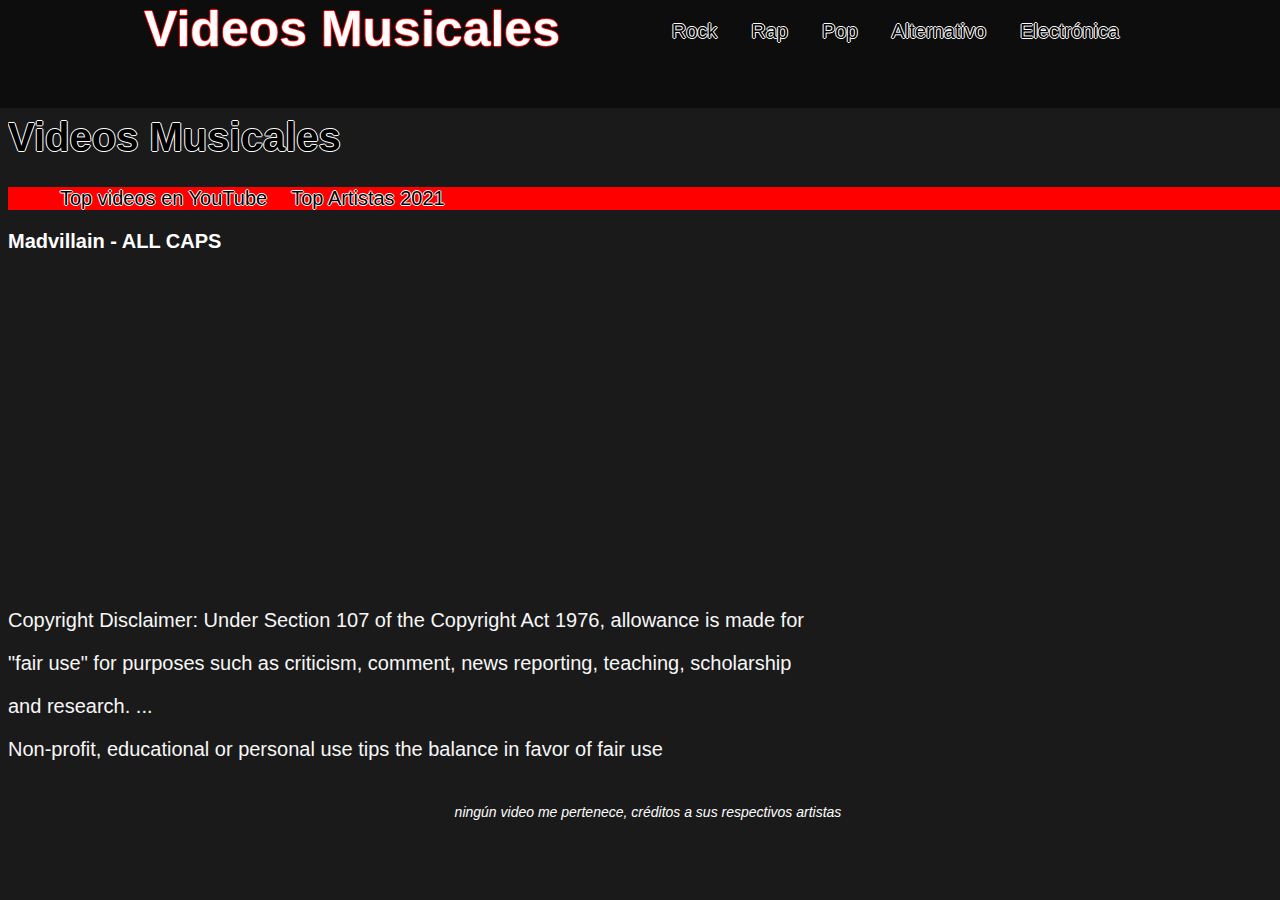
<file: src/main/resources/static/index.html>
<!DOCTYPE html>
<html>

    <head>

        <link href="css/estilo.css" rel="stylesheet" type="text/css"/>
        <title>Entregable 2 </title>
        <meta charset="UTF-8">
        <meta name="viewpoint" content="width=device-width, initial-scale=1.0">

    </head>




    <body>
        <header class="header">
            <nav class="nav">
                <a href="index.html" id="logo"> Videos Musicales </a>
                <ul class="nav-menu">
                    <li class="nav-menu-item"><a class="nav-menu-link nav-link" href="Rock.html">Rock</a></li>
                    <li class="nav-menu-item"><a class="nav-menu-link nav-link" href="Rap.html">Rap</a></li>
                    <li class="nav-menu-item"><a class="nav-menu-link nav-link" href="Pop.html">Pop</a></li>
                    <li class="nav-menu-item"><a class="nav-menu-link nav-link" href="Alt.html">Alternativo</a></li>
                    <li class="nav-menu-item"><a class="nav-menu-link nav-link" href="Electro.html">Electrónica</a></li>
                </ul>
            </nav>
        </header>


        <section id="Contenido">
            <h1 class="titulolopag">Videos Musicales </h1>

            <div class="stexto">
                <ul class="smallmenu">
                    <li ><a class="nav-menu-link nav-link" href="top.html">Top videos en YouTube</a></li>
                    <li ><a class="nav-menu-link nav-link" href="art.html">Top Artistas 2021</a></li>
                </ul>
                <article>  
                    <h2 class="titulos">Madvillain - ALL CAPS</h2>
                    <iframe width="560" height="315" src="https://www.youtube.com/embed/gSJeHDlhYls" title="YouTube video player" frameborder="0" allow="accelerometer; autoplay; clipboard-write; encrypted-media; gyroscope; picture-in-picture" allowfullscreen></iframe>                    <br>
                </article>
                <p>Copyright Disclaimer: Under Section 107 of the Copyright Act 1976, allowance is made for</p>
                <p>"fair use" for purposes such as criticism, comment, news reporting, teaching, scholarship</p> 
                <p>and research. ... </p>
                <p>Non-profit, educational or personal use tips the balance in favor of fair use</p>
                <br>
                
            </div>
        </section>
    </body>
    <footer><i>ningún video me pertenece, créditos a sus respectivos artistas</i></footer>


</html>
</file>
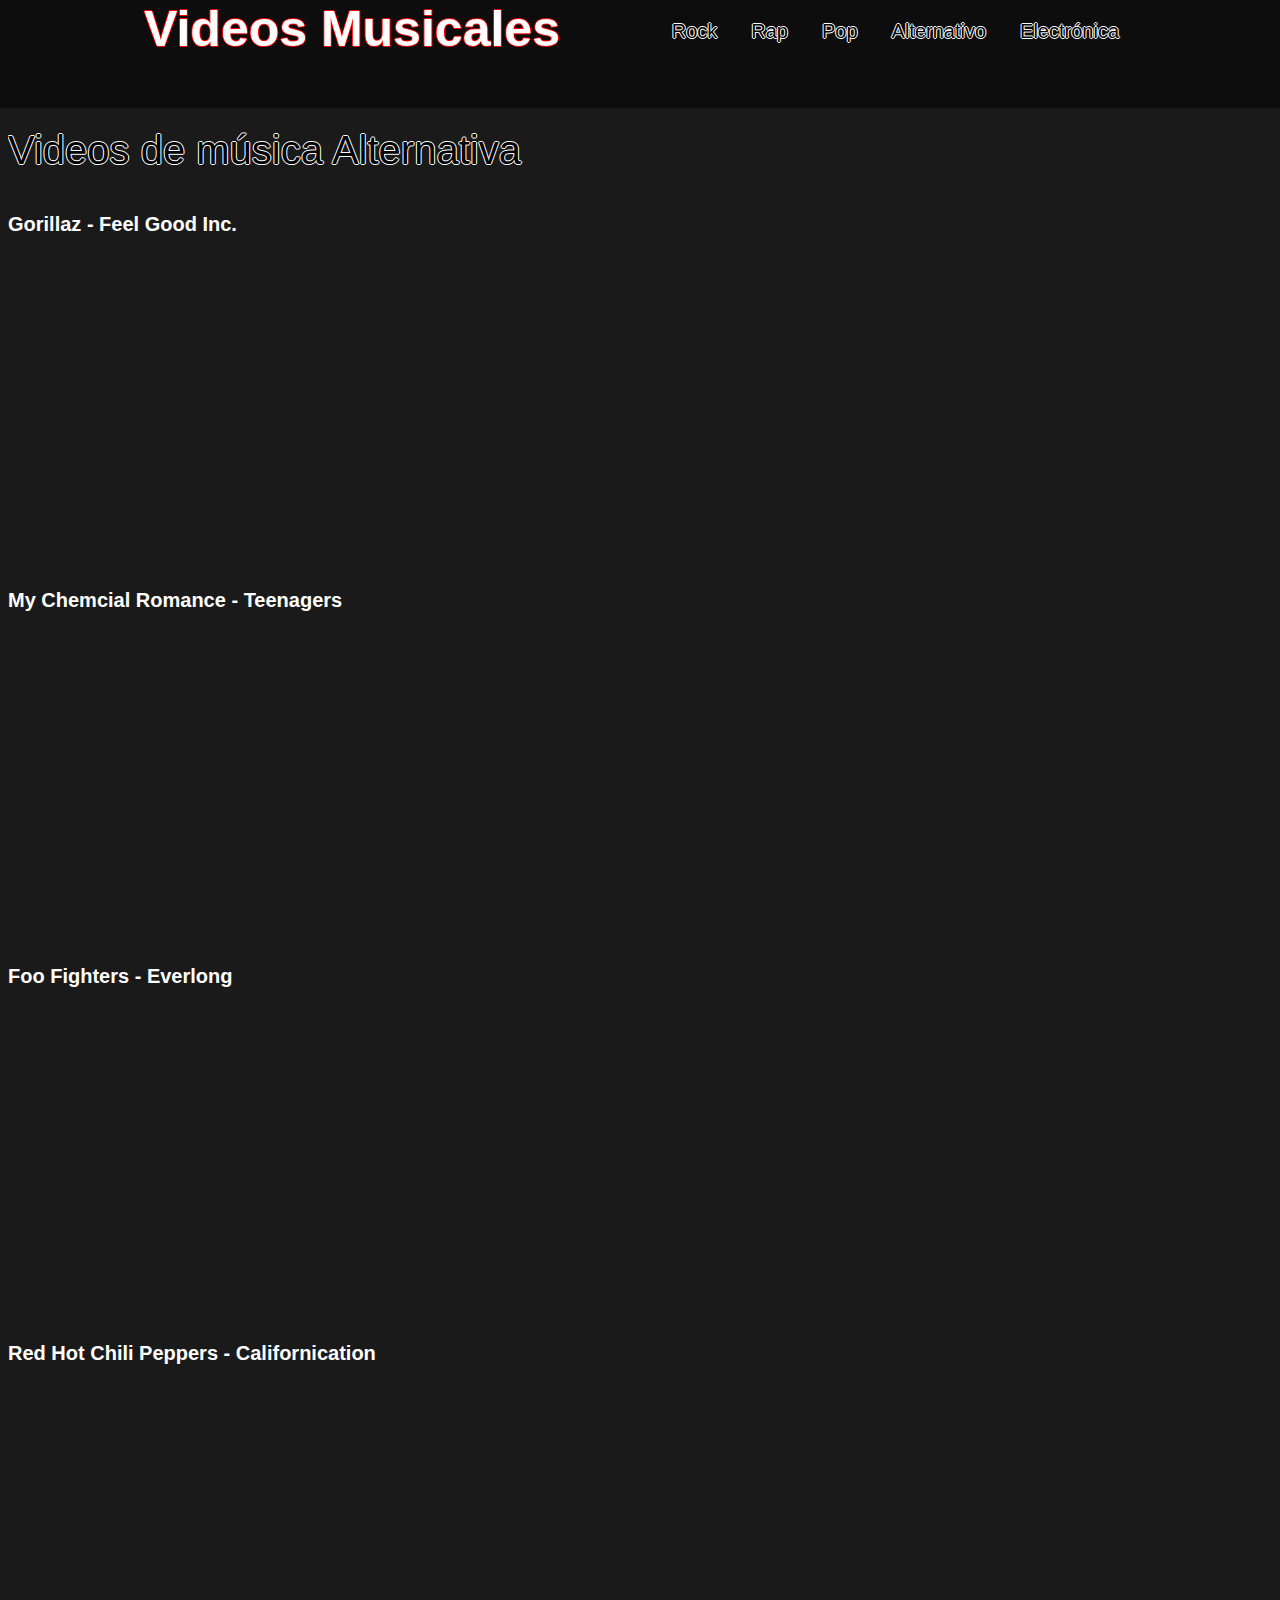
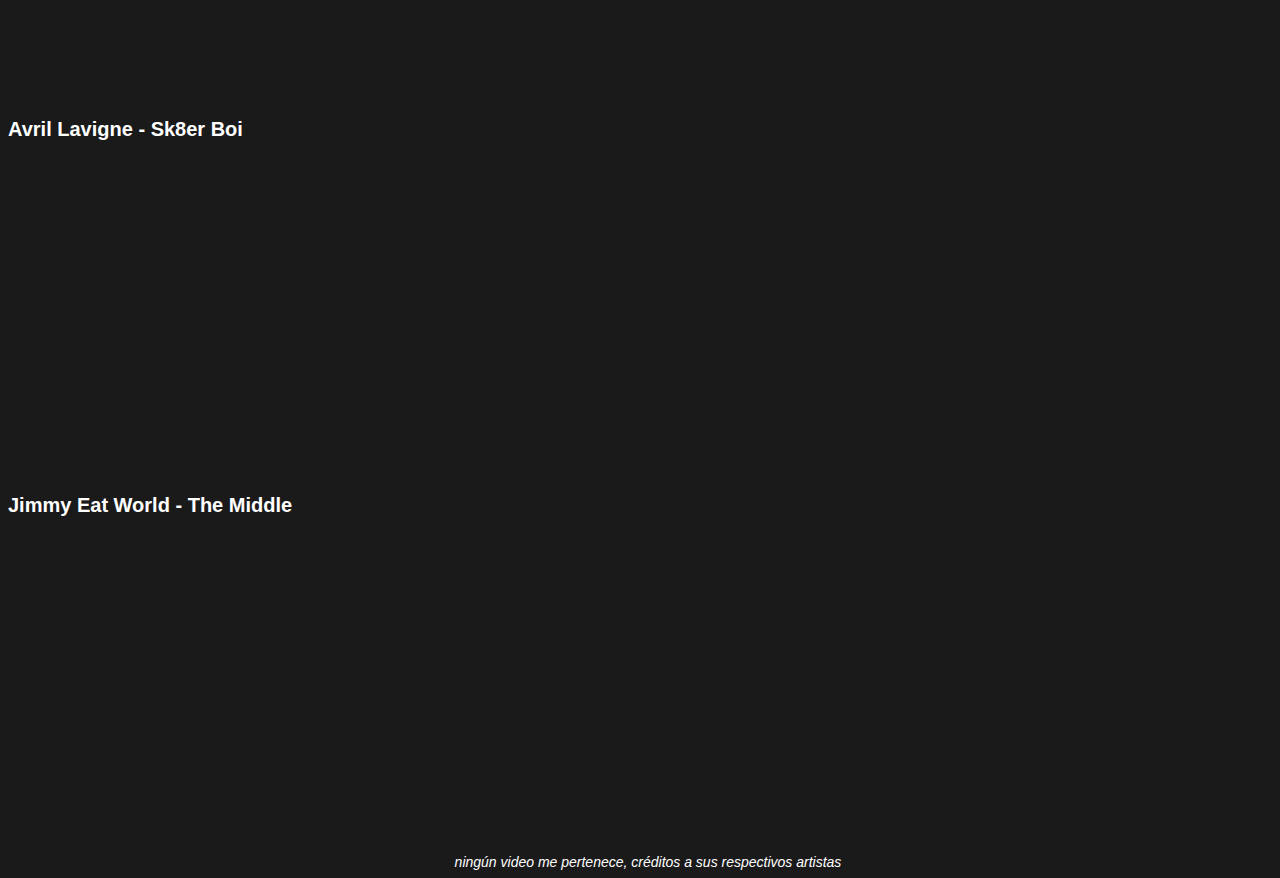
<file: src/main/resources/static/Alt.html>
<!DOCTYPE html>
<html>
    <head>
        <title>Videos de Alt</title>
        <link href="css/estilo.css" rel="stylesheet" type="text/css"/>
        <meta charset="UTF-8">
        <meta name="viewport" content="width=device-width, initial-scale=1.0">
    </head>
    
    <body>
        <header class="header">
            <nav class="nav">
                <a href="index.html" id="logo"> Videos Musicales </a>
                <ul class="nav-menu">
                    <li class="nav-menu-item"><a class="nav-menu-link nav-link" href="Rock.html">Rock</a></li>
                    <li class="nav-menu-item"><a class="nav-menu-link nav-link" href="Rap.html">Rap</a></li>
                    <li class="nav-menu-item"><a class="nav-menu-link nav-link" href="Pop.html">Pop</a></li>
                    <li class="nav-menu-item"><a class="nav-menu-link nav-link" href="Alt.html">Alternativo</a></li>
                    <li class="nav-menu-item"><a class="nav-menu-link nav-link" href="Electro.html">Electrónica</a></li>
                </ul>
            </nav>
        </header>

        <main id="Contenido">

            <div>
                <p class="titulolopag">Videos de música Alternativa</p>
                <article>
                    <h2 class="titulos">Gorillaz - Feel Good Inc.</h2>
                    <iframe width="560" height="315" src="https://www.youtube.com/embed/HyHNuVaZJ-k" title="YouTube video player" frameborder="0" allow="accelerometer; autoplay; clipboard-write; encrypted-media; gyroscope; picture-in-picture" allowfullscreen></iframe>
                    <br>
                </article>
                <article>  
                    <h2 class="titulos">My Chemcial Romance - Teenagers</h2>
                    <iframe width="560" height="315" src="https://www.youtube.com/embed/k6EQAOmJrbw" title="YouTube video player" frameborder="0" allow="accelerometer; autoplay; clipboard-write; encrypted-media; gyroscope; picture-in-picture" allowfullscreen></iframe>
                    <br>
                </article>
                <article>  
                    <h2 class="titulos">Foo Fighters - Everlong</h2>
                    <iframe width="560" height="315" src="https://www.youtube.com/embed/eBG7P-K-r1Y" title="YouTube video player" frameborder="0" allow="accelerometer; autoplay; clipboard-write; encrypted-media; gyroscope; picture-in-picture" allowfullscreen></iframe>
                    <br>
                </article>
                <article>  
                    <h2 class="titulos">Red Hot Chili Peppers - Californication</h2>
                    <iframe width="560" height="315" src="https://www.youtube.com/embed/YlUKcNNmywk" title="YouTube video player" frameborder="0" allow="accelerometer; autoplay; clipboard-write; encrypted-media; gyroscope; picture-in-picture" allowfullscreen></iframe>
                    <br>
                </article>
                <article>  
                    <h2 class="titulos">Avril Lavigne - Sk8er Boi</h2>
                    <iframe width="560" height="315" src="https://www.youtube.com/embed/TIy3n2b7V9k" title="YouTube video player" frameborder="0" allow="accelerometer; autoplay; clipboard-write; encrypted-media; gyroscope; picture-in-picture" allowfullscreen></iframe>
                    <br>
                </article>
                <article>  
                    <h2 class="titulos">Jimmy Eat World - The Middle</h2>
                    <iframe width="560" height="315" src="https://www.youtube.com/embed/oKsxPW6i3pM" title="YouTube video player" frameborder="0" allow="accelerometer; autoplay; clipboard-write; encrypted-media; gyroscope; picture-in-picture" allowfullscreen></iframe>  
                    <br>
                </article>
            </div>
        </main>

    </body>
    <footer><i>ningún video me pertenece, créditos a sus respectivos artistas</i></footer> 
</html>
</file>
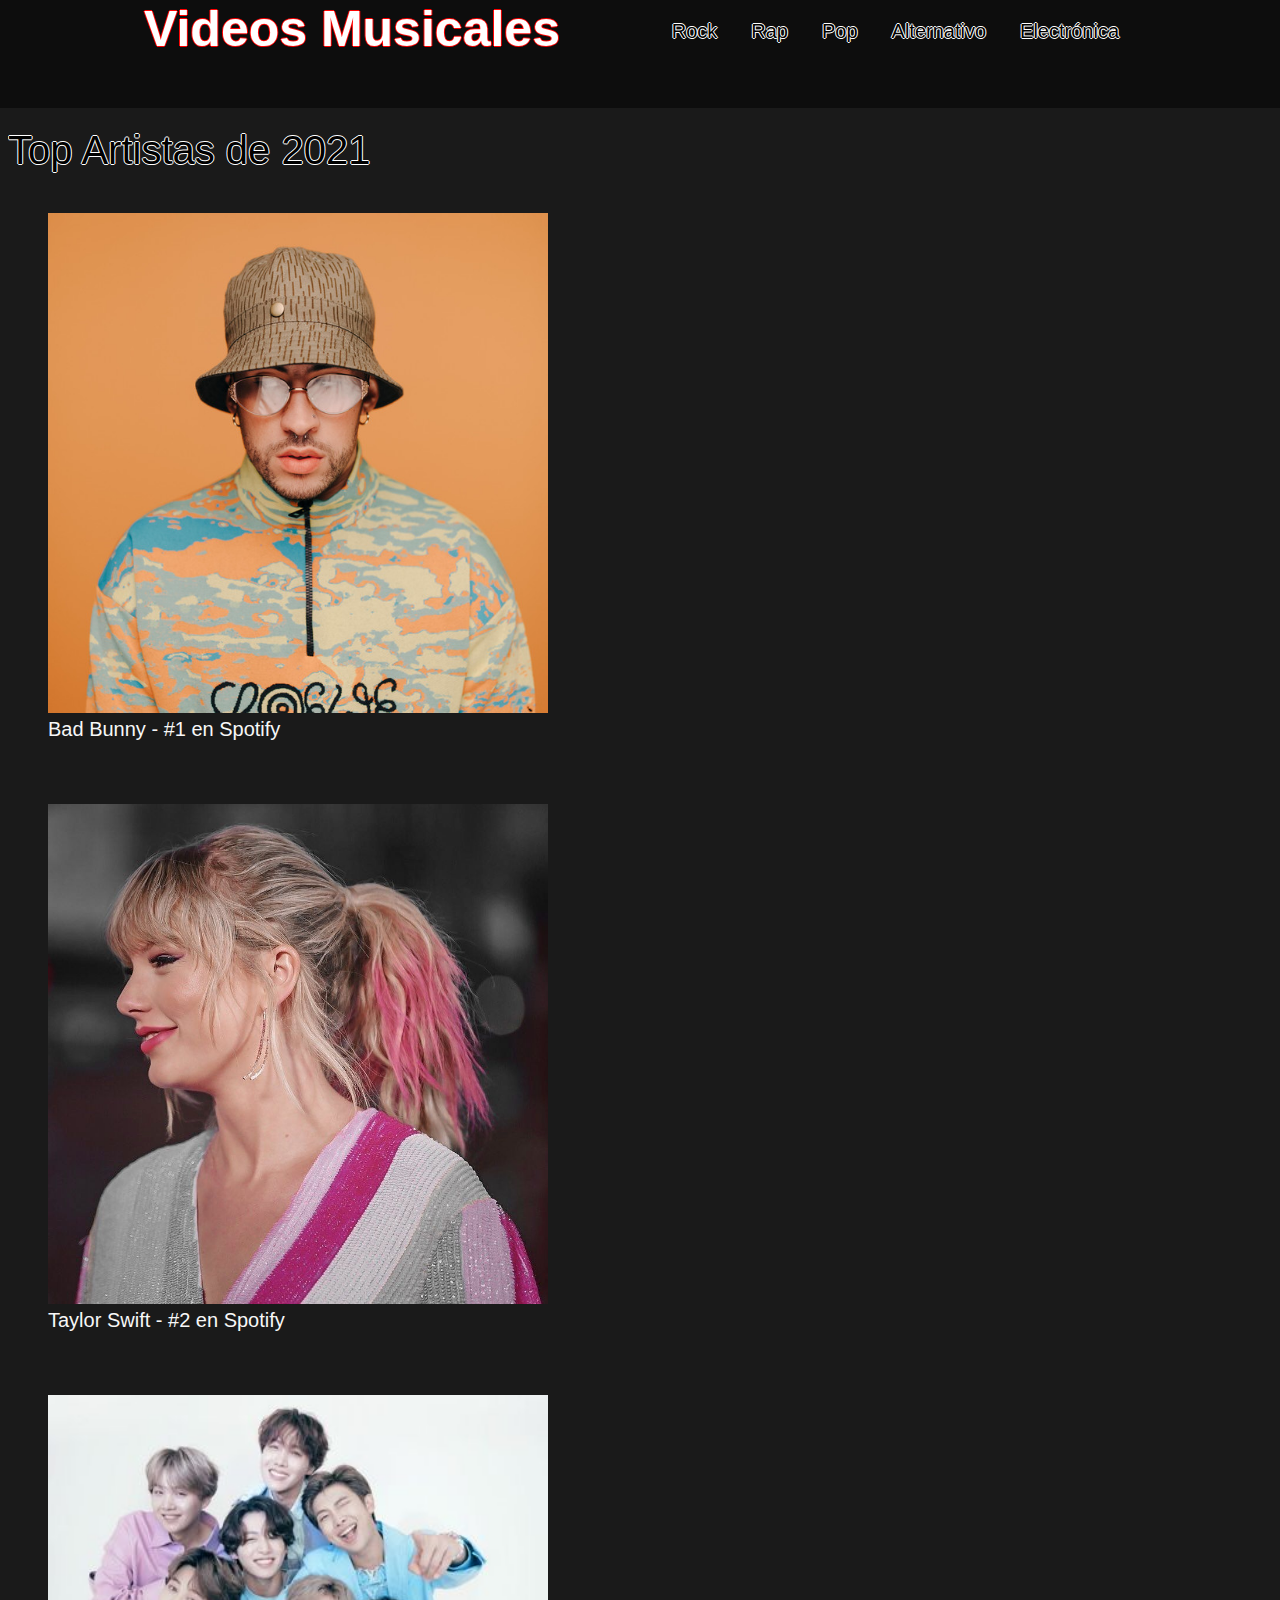
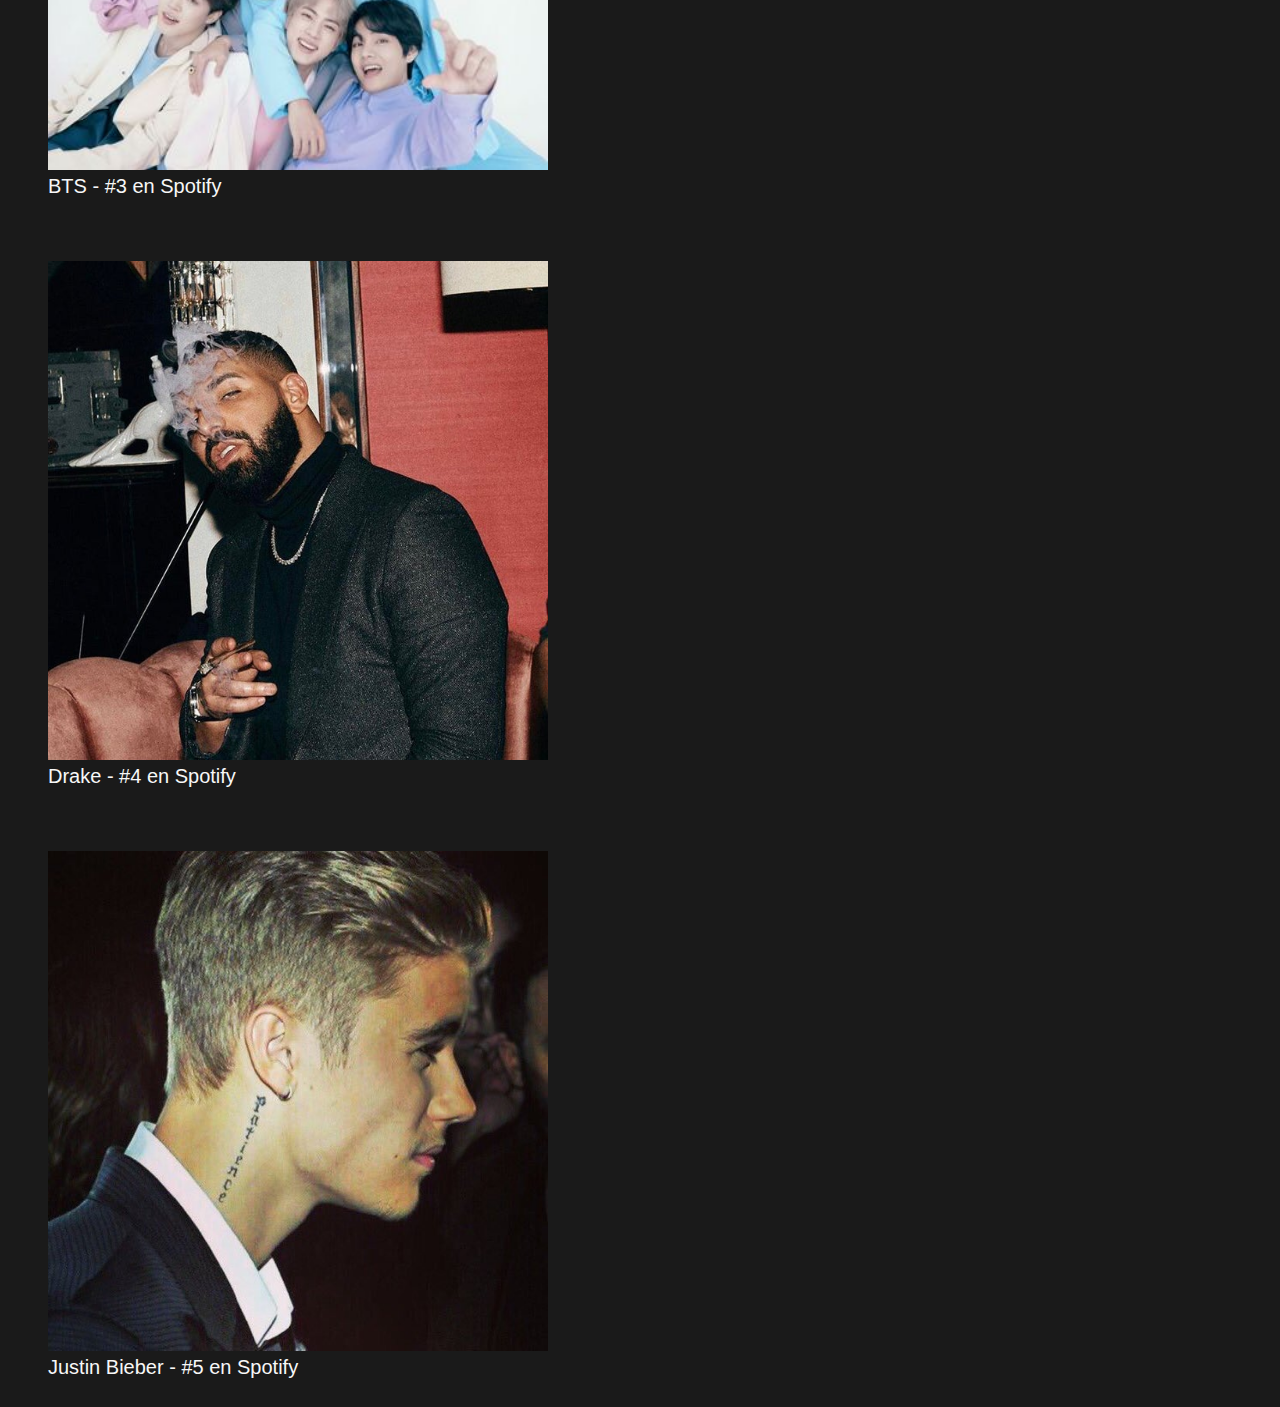
<file: src/main/resources/static/art.html>
<!DOCTYPE html>

<html>
    <head>
        <title>Top Artistas</title>
        <link href="css/estilo.css" rel="stylesheet" type="text/css"/>
        <meta charset="UTF-8">
        <meta name="viewport" content="width=device-width, initial-scale=1.0">
    </head>

    <body>
        <header class="header">
            <nav class="nav">
                <a href="index.html" id="logo"> Videos Musicales </a>
                <ul class="nav-menu">
                    <li class="nav-menu-item"><a class="nav-menu-link nav-link" href="Rock.html">Rock</a></li>
                    <li class="nav-menu-item"><a class="nav-menu-link nav-link" href="Rap.html">Rap</a></li>
                    <li class="nav-menu-item"><a class="nav-menu-link nav-link" href="Pop.html">Pop</a></li>
                    <li class="nav-menu-item"><a class="nav-menu-link nav-link" href="Alt.html">Alternativo</a></li>
                    <li class="nav-menu-item"><a class="nav-menu-link nav-link" href="Electro.html">Electrónica</a></li>
                </ul>
            </nav>
        </header>
        <main id="Contenido">
            <p class="titulolopag">Top Artistas de 2021</p>
            <div>
                <figure>
                    <img class="fotos" src="imagenes/bad-bunny.jpg" alt=""/> 
                    <figcaption class="stexto">Bad Bunny - #1 en Spotify </figcaption>
                </figure>

                <br>
                <figure>
                    <img class="fotos" src="imagenes/taylor-swift.jpg" alt=""/> 
                    <figcaption class="stexto">Taylor Swift - #2 en Spotify </figcaption>
                </figure>

                <br>
                <figure>
                    <img class="fotos" src="imagenes/BTS.jpg" alt=""/> 
                    <figcaption class="stexto">BTS - #3 en Spotify </figcaption>
                </figure>

                <br>
                <figure>
                    <img class="fotos" src="imagenes/Drake.jpg" alt=""/> 
                    <figcaption class="stexto">Drake - #4 en Spotify </figcaption>
                </figure>

                <br>
                <figure>
                    <img class="fotos" src="imagenes/jb.jpg" alt=""/> 
                    <figcaption class="stexto">Justin Bieber - #5 en Spotify </figcaption>
                </figure>
            </div>
        </main>

    </body>
</html>
</file>
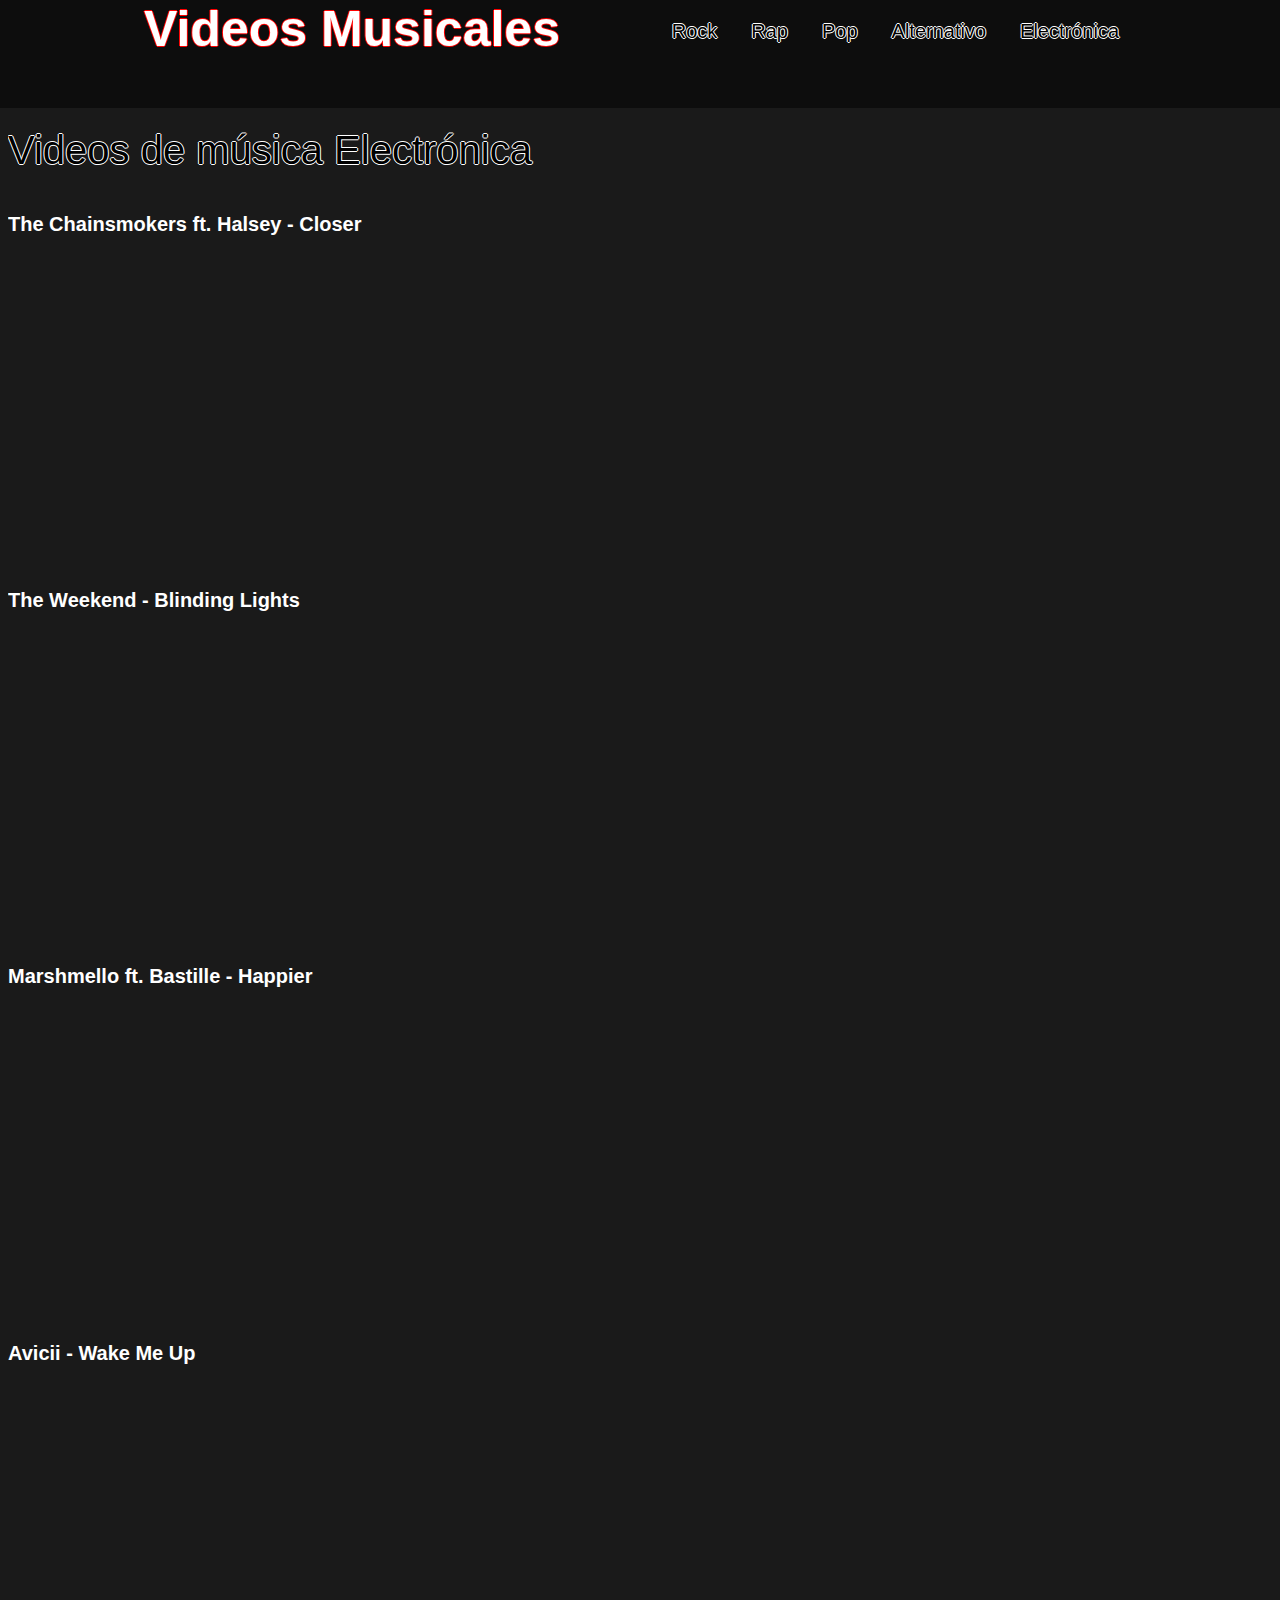
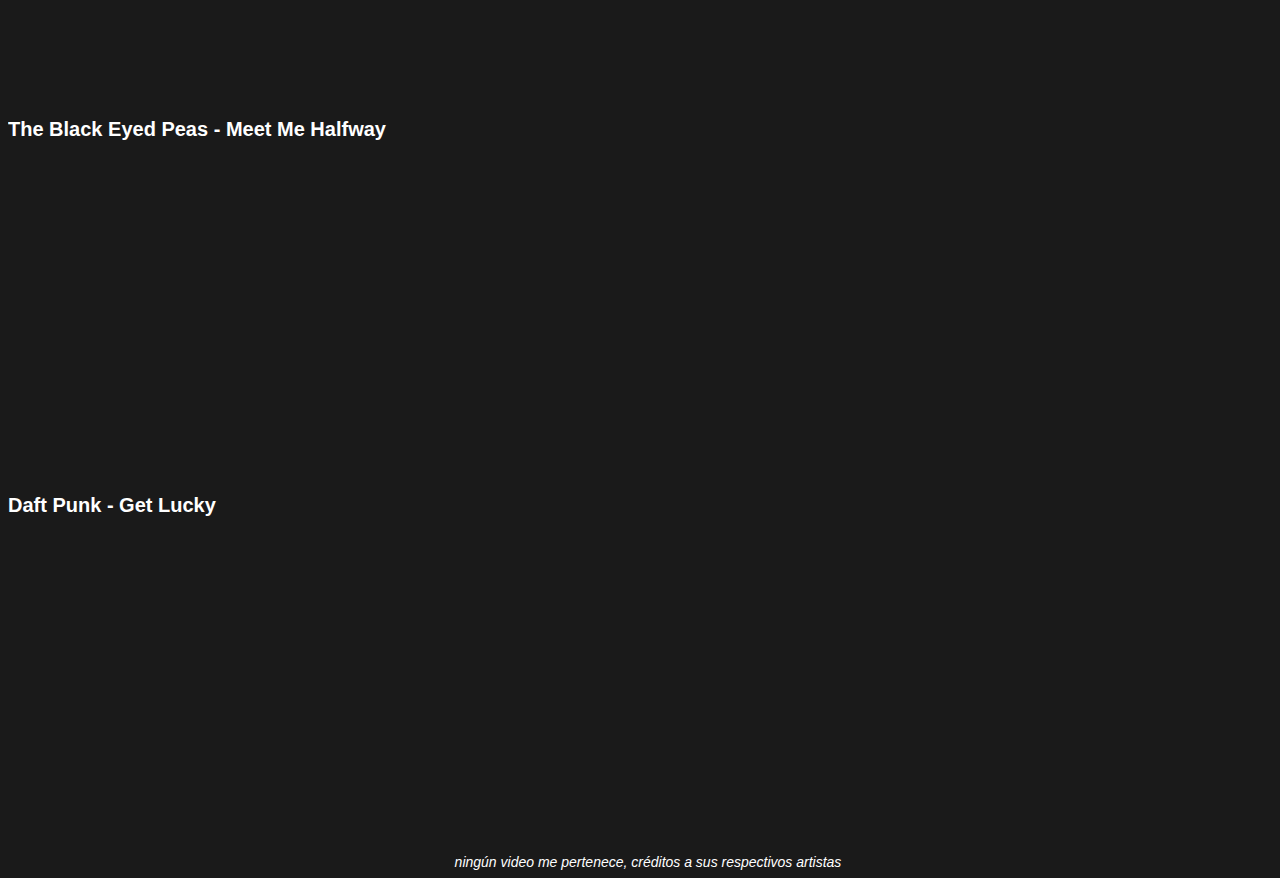
<file: src/main/resources/static/Electro.html>
<!DOCTYPE html>
<!--
Click nbfs://nbhost/SystemFileSystem/Templates/Licenses/license-default.txt to change this license
Click nbfs://nbhost/SystemFileSystem/Templates/Other/html.html to edit this template
-->
<html>
    <head>
        <title>Videos de Electro</title>
        <link href="css/estilo.css" rel="stylesheet" type="text/css"/>
        <meta charset="UTF-8">
        <meta name="viewport" content="width=device-width, initial-scale=1.0">
    </head>
    <body>
        <header class="header">
            <nav class="nav">
                <a href="index.html" id="logo"> Videos Musicales </a>
                <ul class="nav-menu">
                    <li class="nav-menu-item"><a class="nav-menu-link nav-link" href="Rock.html">Rock</a></li>
                    <li class="nav-menu-item"><a class="nav-menu-link nav-link" href="Rap.html">Rap</a></li>
                    <li class="nav-menu-item"><a class="nav-menu-link nav-link" href="Pop.html">Pop</a></li>
                    <li class="nav-menu-item"><a class="nav-menu-link nav-link" href="Alt.html">Alternativo</a></li>
                    <li class="nav-menu-item"><a class="nav-menu-link nav-link" href="Electro.html">Electrónica</a></li>
                </ul>
            </nav>
        </header>

        <main id="Contenido">

            <div>
                <p class="titulolopag">Videos de música Electrónica</p>
                <article>
                    <h2 class="titulos">The Chainsmokers ft. Halsey - Closer</h2>
                    <iframe width="560" height="315" src="https://www.youtube.com/embed/0zGcUoRlhmw" title="YouTube video player" frameborder="0" allow="accelerometer; autoplay; clipboard-write; encrypted-media; gyroscope; picture-in-picture" allowfullscreen></iframe> 
                    <br>
                </article>
                <article>  
                    <h2 class="titulos">The Weekend - Blinding Lights</h2>
                    <iframe width="560" height="315" src="https://www.youtube.com/embed/4NRXx6U8ABQ" title="YouTube video player" frameborder="0" allow="accelerometer; autoplay; clipboard-write; encrypted-media; gyroscope; picture-in-picture" allowfullscreen></iframe> 
                    <br>
                </article>
                <article>  
                    <h2 class="titulos">Marshmello ft. Bastille - Happier</h2>
                    <iframe width="560" height="315" src="https://www.youtube.com/embed/m7Bc3pLyij0" title="YouTube video player" frameborder="0" allow="accelerometer; autoplay; clipboard-write; encrypted-media; gyroscope; picture-in-picture" allowfullscreen></iframe>
                    <br>
                </article>
                <article>  
                    <h2 class="titulos">Avicii - Wake Me Up</h2>
                    <iframe width="560" height="315" src="https://www.youtube.com/embed/IcrbM1l_BoI" title="YouTube video player" frameborder="0" allow="accelerometer; autoplay; clipboard-write; encrypted-media; gyroscope; picture-in-picture" allowfullscreen></iframe> 
                    <br>
                </article>
                <article>  
                    <h2 class="titulos">The Black Eyed Peas - Meet Me Halfway</h2>
                    <iframe width="560" height="315" src="https://www.youtube.com/embed/I7HahVwYpwo" title="YouTube video player" frameborder="0" allow="accelerometer; autoplay; clipboard-write; encrypted-media; gyroscope; picture-in-picture" allowfullscreen></iframe> 
                    <br>
                </article>
                <article>  
                    <h2 class="titulos">Daft Punk - Get Lucky</h2>
                    <iframe width="560" height="315" src="https://www.youtube.com/embed/5NV6Rdv1a3I" title="YouTube video player" frameborder="0" allow="accelerometer; autoplay; clipboard-write; encrypted-media; gyroscope; picture-in-picture" allowfullscreen></iframe>                
                <br>
                </article>
            </div>
        </main>

    </body>
    <footer><i>ningún video me pertenece, créditos a sus respectivos artistas</i></footer> 
</html>
</file>
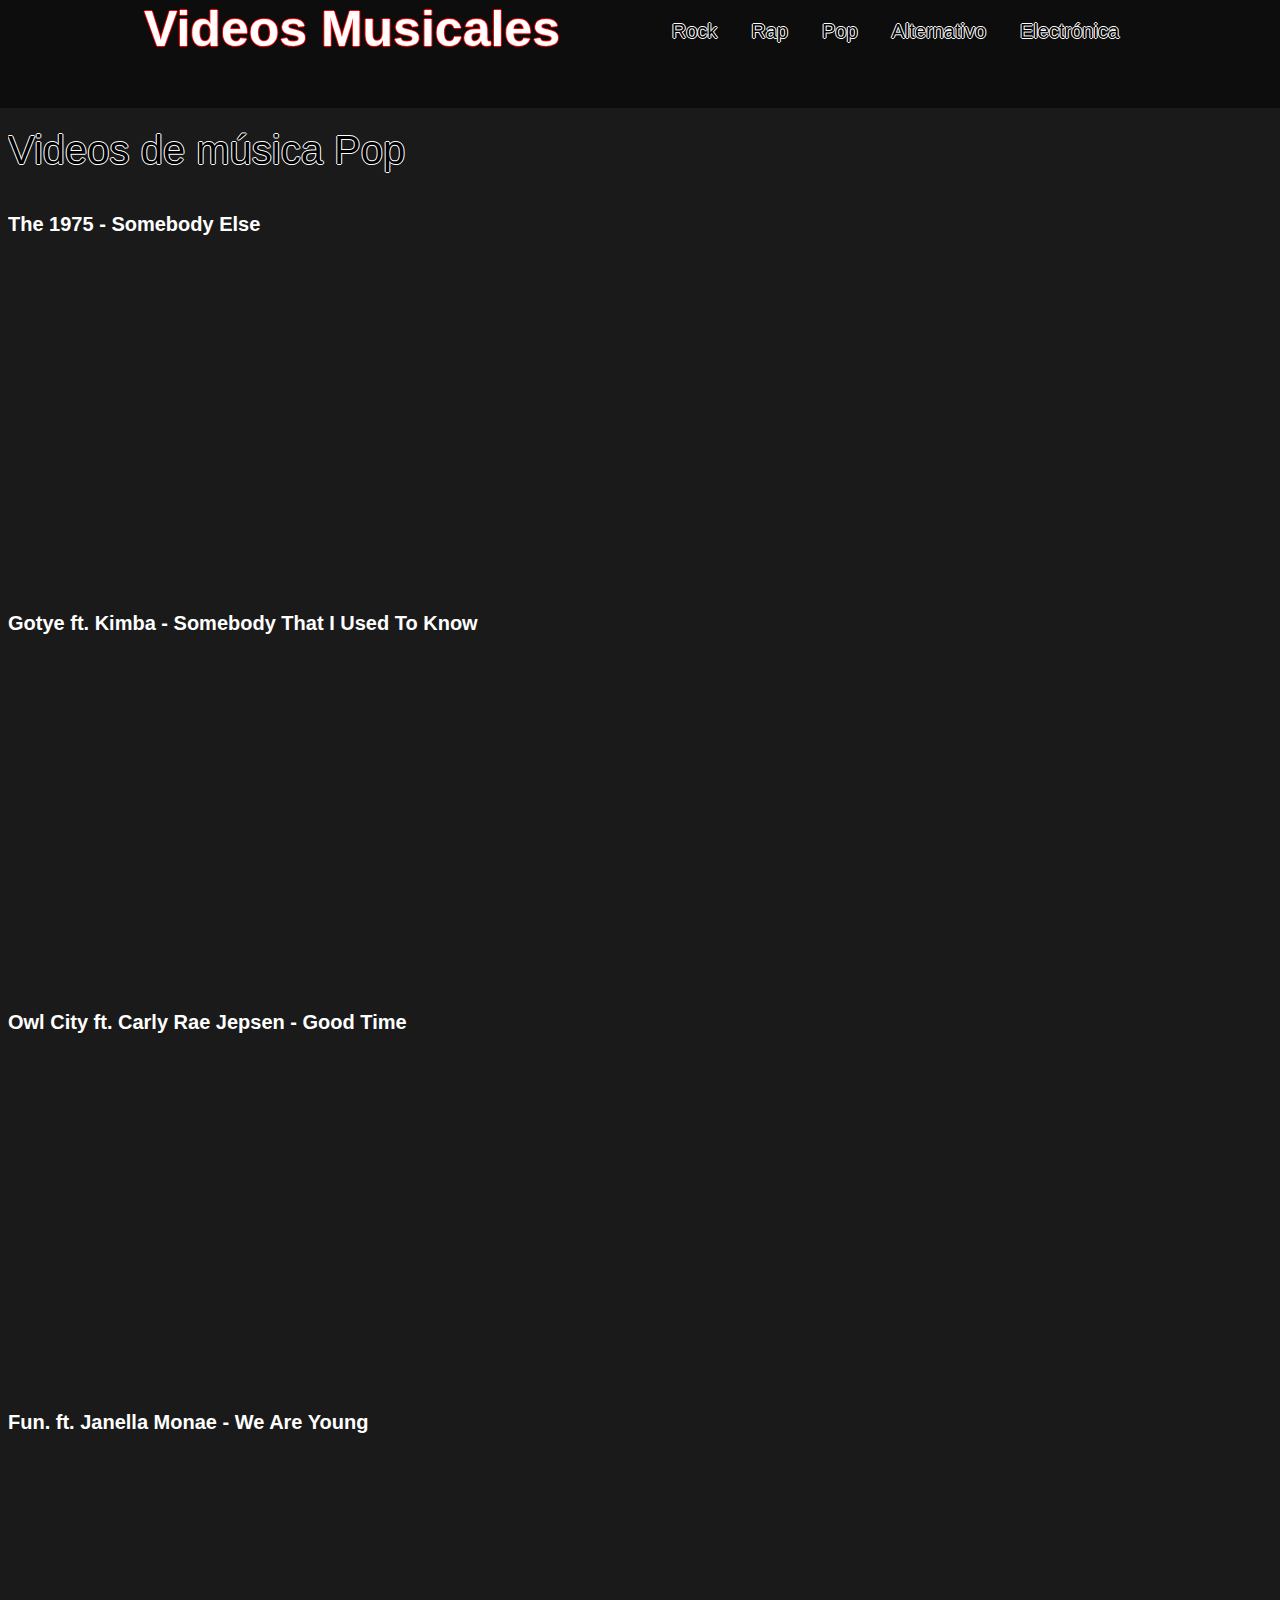
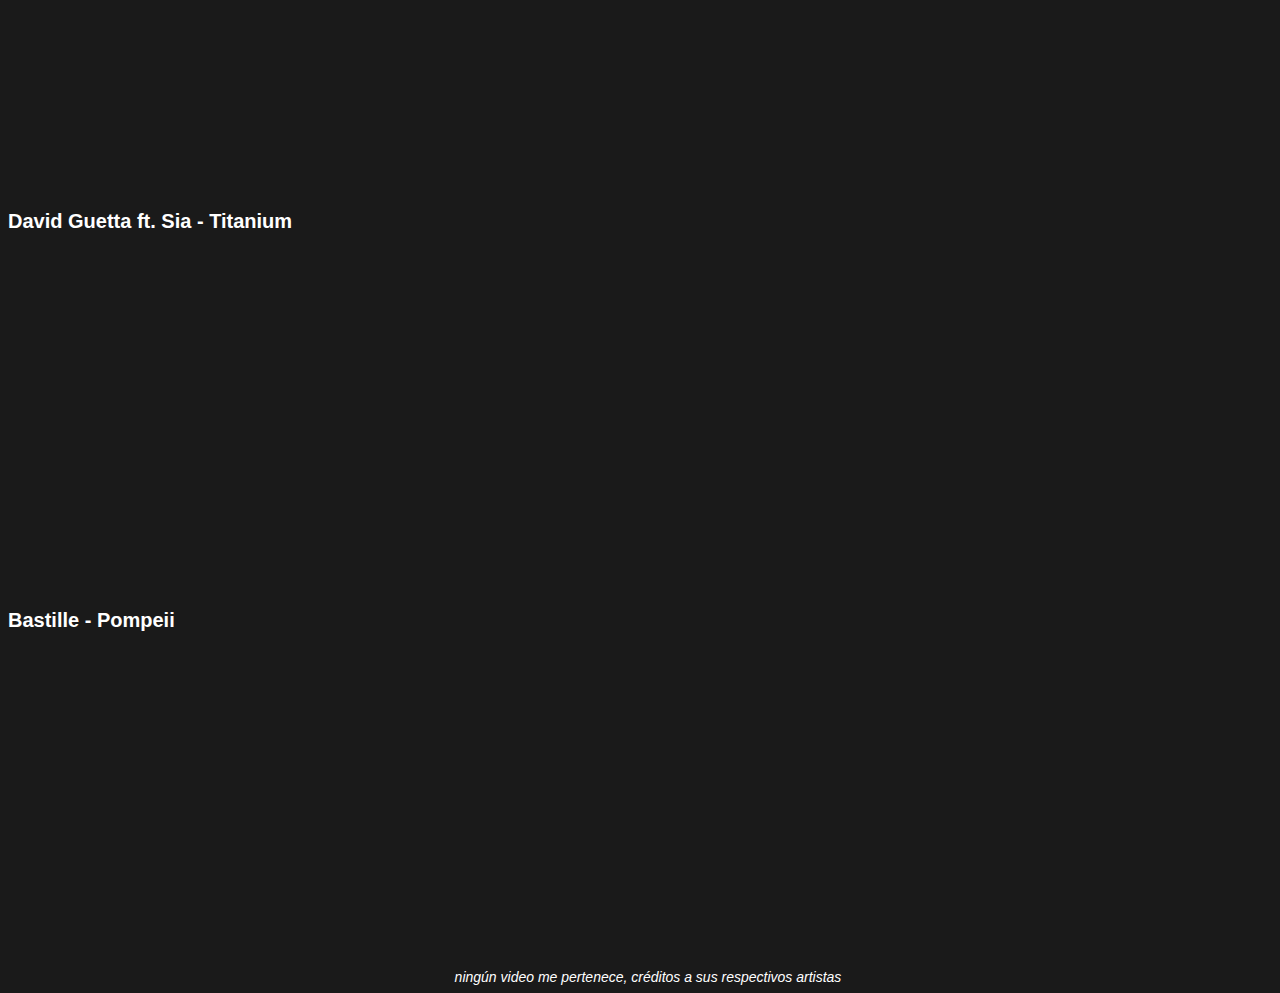
<file: src/main/resources/static/Pop.html>
<!DOCTYPE html>
<html>
    <head>
        <title>Videos de Pop</title>
        <link href="css/estilo.css" rel="stylesheet" type="text/css"/>
        <meta charset="UTF-8">
        <meta name="viewport" content="width=device-width, initial-scale=1.0">
    </head>
    <body>
        <header class="header">
            <nav class="nav">
                <a href="index.html" id="logo"> Videos Musicales </a>
                <ul class="nav-menu">
                    <li class="nav-menu-item"><a class="nav-menu-link nav-link" href="Rock.html">Rock</a></li>
                    <li class="nav-menu-item"><a class="nav-menu-link nav-link" href="Rap.html">Rap</a></li>
                    <li class="nav-menu-item"><a class="nav-menu-link nav-link" href="Pop.html">Pop</a></li>
                    <li class="nav-menu-item"><a class="nav-menu-link nav-link" href="Alt.html">Alternativo</a></li>
                    <li class="nav-menu-item"><a class="nav-menu-link nav-link" href="Electro.html">Electrónica</a></li>
                </ul>
            </nav>
        </header>

        <main id="Contenido">

            <div>
                <p class="titulolopag">Videos de música Pop</p>
                <article>  
                    <h2 class="titulos">The 1975 - Somebody Else</h2>
                    <iframe width="560" height="315" src="https://www.youtube.com/embed/Bimd2nZirT4" title="YouTube video player" frameborder="0" allow="accelerometer; autoplay; clipboard-write; encrypted-media; gyroscope; picture-in-picture" allowfullscreen></iframe>                    
                    <br>
                </article>
                <article> 
                    <br>
                    <h2 class="titulos">Gotye ft. Kimba - Somebody That I Used To Know</h2>
<iframe width="560" height="315" src="https://www.youtube.com/embed/8UVNT4wvIGY" title="YouTube video player" frameborder="0" allow="accelerometer; autoplay; clipboard-write; encrypted-media; gyroscope; picture-in-picture" allowfullscreen></iframe> 
<br>
                </article>
                <article>  
                    <br>
                    <h2 class="titulos">Owl City ft. Carly Rae Jepsen - Good Time</h2>
                    <iframe width="560" height="315" src="https://www.youtube.com/embed/H7HmzwI67ec" title="YouTube video player" frameborder="0" allow="accelerometer; autoplay; clipboard-write; encrypted-media; gyroscope; picture-in-picture" allowfullscreen></iframe>                
                </article>
                <article>  
                    <br>
                    <h2 class="titulos">Fun. ft. Janella Monae - We Are Young</h2>
                    <iframe width="560" height="315" src="https://www.youtube.com/embed/Sv6dMFF_yts" title="YouTube video player" frameborder="0" allow="accelerometer; autoplay; clipboard-write; encrypted-media; gyroscope; picture-in-picture" allowfullscreen></iframe>                    
                    <br>
                </article>
                <article>  
                    <br>
                    <h2 class="titulos">David Guetta ft. Sia - Titanium</h2>
                    <iframe width="560" height="315" src="https://www.youtube.com/embed/JRfuAukYTKg" title="YouTube video player" frameborder="0" allow="accelerometer; autoplay; clipboard-write; encrypted-media; gyroscope; picture-in-picture" allowfullscreen></iframe>                    
                    <br>
                </article>
                <article>  
                    <br>
                    <h2 class="titulos">Bastille - Pompeii</h2>
<iframe width="560" height="315" src="https://www.youtube.com/embed/F90Cw4l-8NY" title="YouTube video player" frameborder="0" allow="accelerometer; autoplay; clipboard-write; encrypted-media; gyroscope; picture-in-picture" allowfullscreen></iframe>                
                </article>
            </div>
        </main>

    </body>
    <footer><i>ningún video me pertenece, créditos a sus respectivos artistas</i></footer> 
</html>
</file>
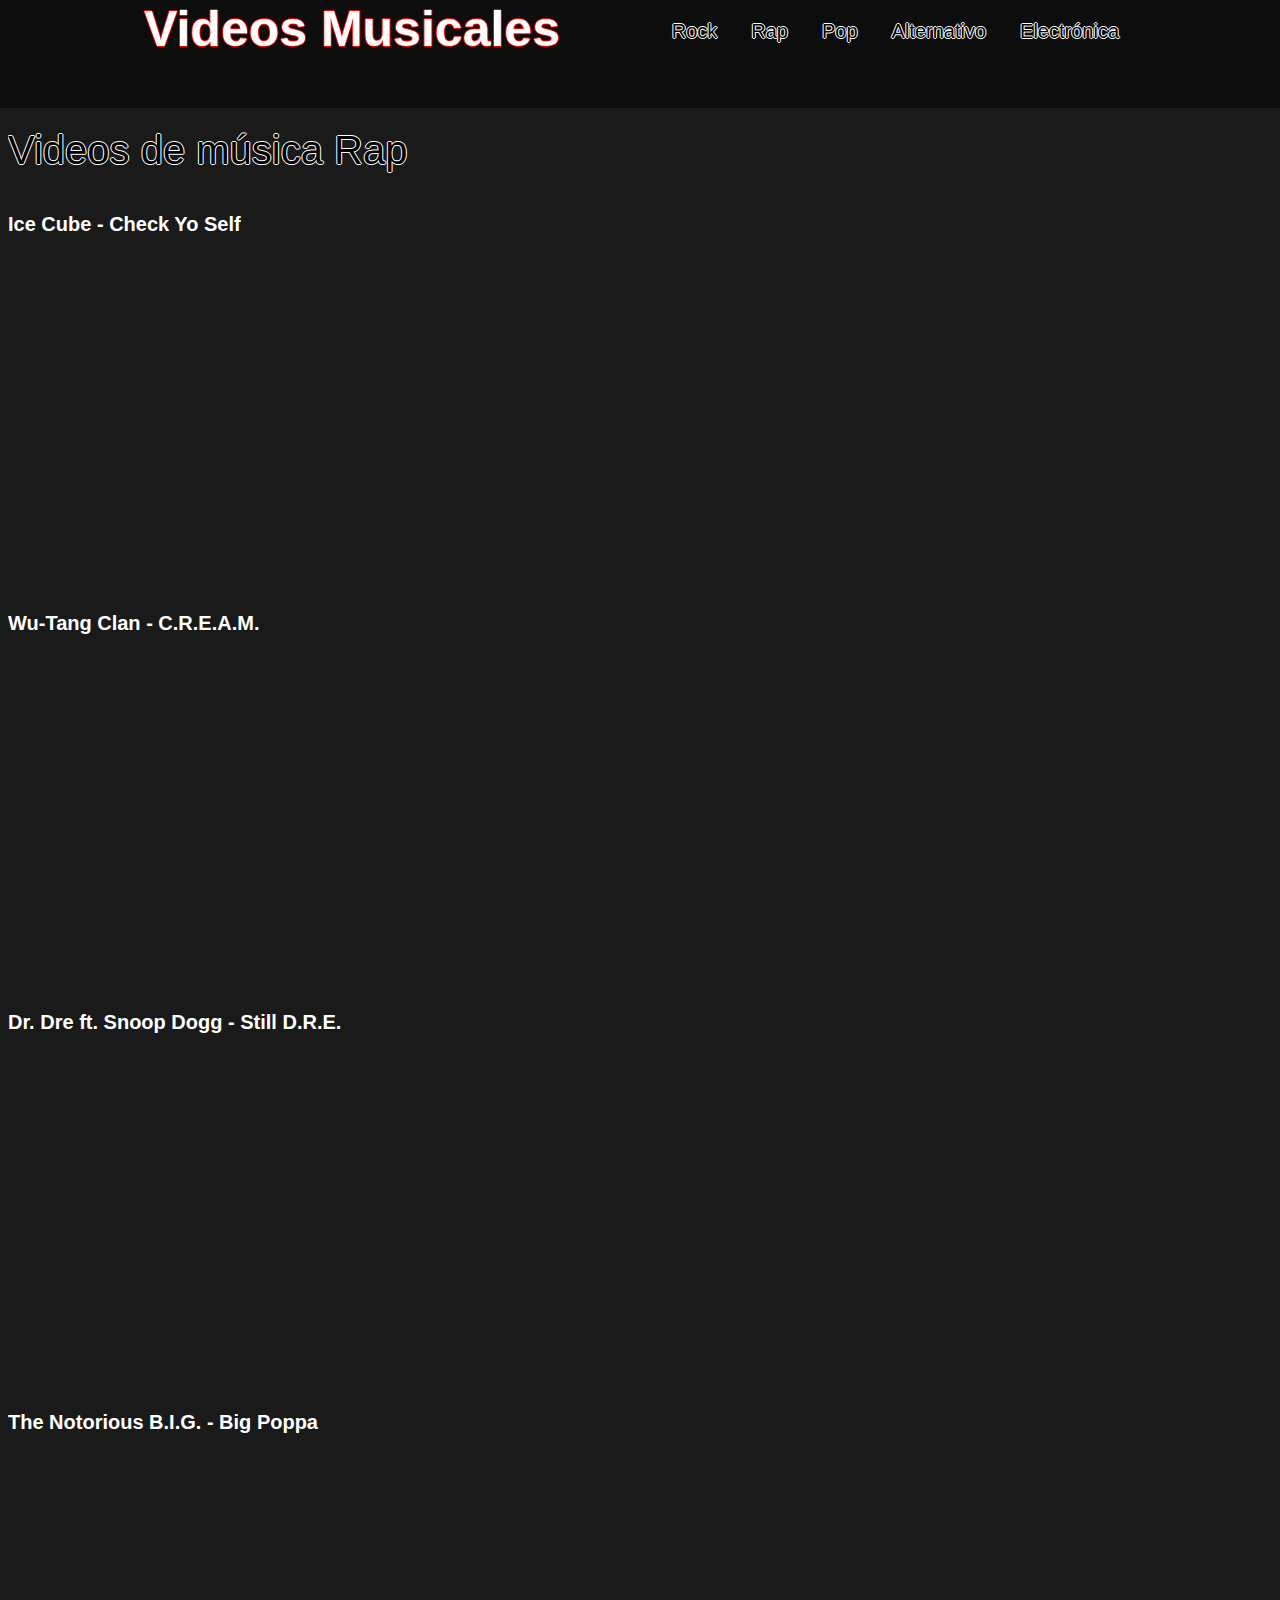
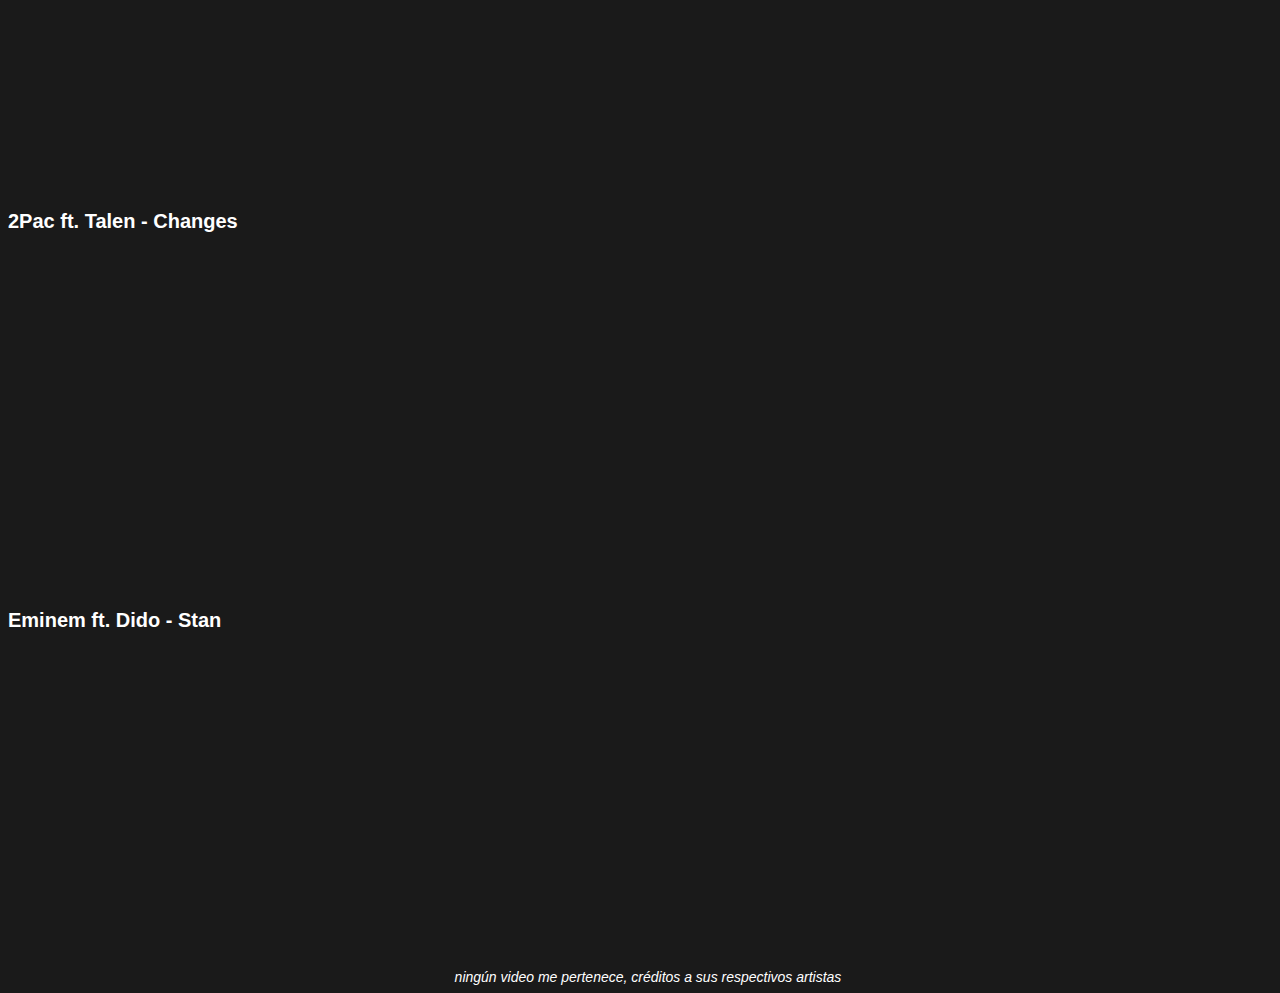
<file: src/main/resources/static/Rap.html>
<!DOCTYPE html>
<html>
    <head>
        <title>Videos de Rap</title>
        <link href="css/estilo.css" rel="stylesheet" type="text/css"/>
        <meta charset="UTF-8">
        <meta name="viewport" content="width=device-width, initial-scale=1.0">
    </head>
    <body>
        <header class="header">
            <nav class="nav">
                <a href="index.html" id="logo"> Videos Musicales </a>
                <ul class="nav-menu">
                    <li class="nav-menu-item"><a class="nav-menu-link nav-link" href="Rock.html">Rock</a></li>
                    <li class="nav-menu-item"><a class="nav-menu-link nav-link" href="Rap.html">Rap</a></li>
                    <li class="nav-menu-item"><a class="nav-menu-link nav-link" href="Pop.html">Pop</a></li>
                    <li class="nav-menu-item"><a class="nav-menu-link nav-link" href="Alt.html">Alternativo</a></li>
                    <li class="nav-menu-item"><a class="nav-menu-link nav-link" href="Electro.html">Electrónica</a></li>
                </ul>
            </nav>
        </header>

        <main id="Contenido">

            <div>
                <p class="titulolopag">Videos de música Rap</p>
                <article>  
                    <h2 class="titulos">Ice Cube - Check Yo Self</h2>
                    <iframe width="560" height="315" src="https://www.youtube.com/embed/bueFTrwHFEs" title="YouTube video player" frameborder="0" allow="accelerometer; autoplay; clipboard-write; encrypted-media; gyroscope; picture-in-picture" allowfullscreen></iframe>
                    <br>
                </article>
                <article> 
                    <br>
                    <h2 class="titulos">Wu-Tang Clan - C.R.E.A.M.</h2>
                    <iframe width="560" height="315" src="https://www.youtube.com/embed/PBwAxmrE194" title="YouTube video player" frameborder="0" allow="accelerometer; autoplay; clipboard-write; encrypted-media; gyroscope; picture-in-picture" allowfullscreen></iframe>            
                    <br>
                </article>
                <article>  
                    <br>
                    <h2 class="titulos">Dr. Dre ft. Snoop Dogg - Still D.R.E.</h2>
                    <iframe width="560" height="315" src="https://www.youtube.com/embed/_CL6n0FJZpk" title="YouTube video player" frameborder="0" allow="accelerometer; autoplay; clipboard-write; encrypted-media; gyroscope; picture-in-picture" allowfullscreen></iframe>            
                    <br>
                </article>
                <article>  
                    <br>
                    <h2 class="titulos">The Notorious B.I.G. - Big Poppa</h2>
                    <iframe width="560" height="315" src="https://www.youtube.com/embed/phaJXp_zMYM" title="YouTube video player" frameborder="0" allow="accelerometer; autoplay; clipboard-write; encrypted-media; gyroscope; picture-in-picture" allowfullscreen></iframe>            
                    <br>
                </article>
                <article>  
                    <br>
                    <h2 class="titulos">2Pac ft. Talen - Changes</h2>
                    <iframe width="560" height="315" src="https://www.youtube.com/embed/eXvBjCO19QY" title="YouTube video player" frameborder="0" allow="accelerometer; autoplay; clipboard-write; encrypted-media; gyroscope; picture-in-picture" allowfullscreen></iframe>
                    <br>
                </article>
                <article>  
                    <br>
                    <h2 class="titulos">Eminem ft. Dido - Stan</h2>
                    <iframe width="560" height="315" src="https://www.youtube.com/embed/gOMhN-hfMtY" title="YouTube video player" frameborder="0" allow="accelerometer; autoplay; clipboard-write; encrypted-media; gyroscope; picture-in-picture" allowfullscreen></iframe>                    <br>
                </article>
            </div>
        </main>

    </body>
    <footer><i>ningún video me pertenece, créditos a sus respectivos artistas</i></footer> 
</html>
</file>
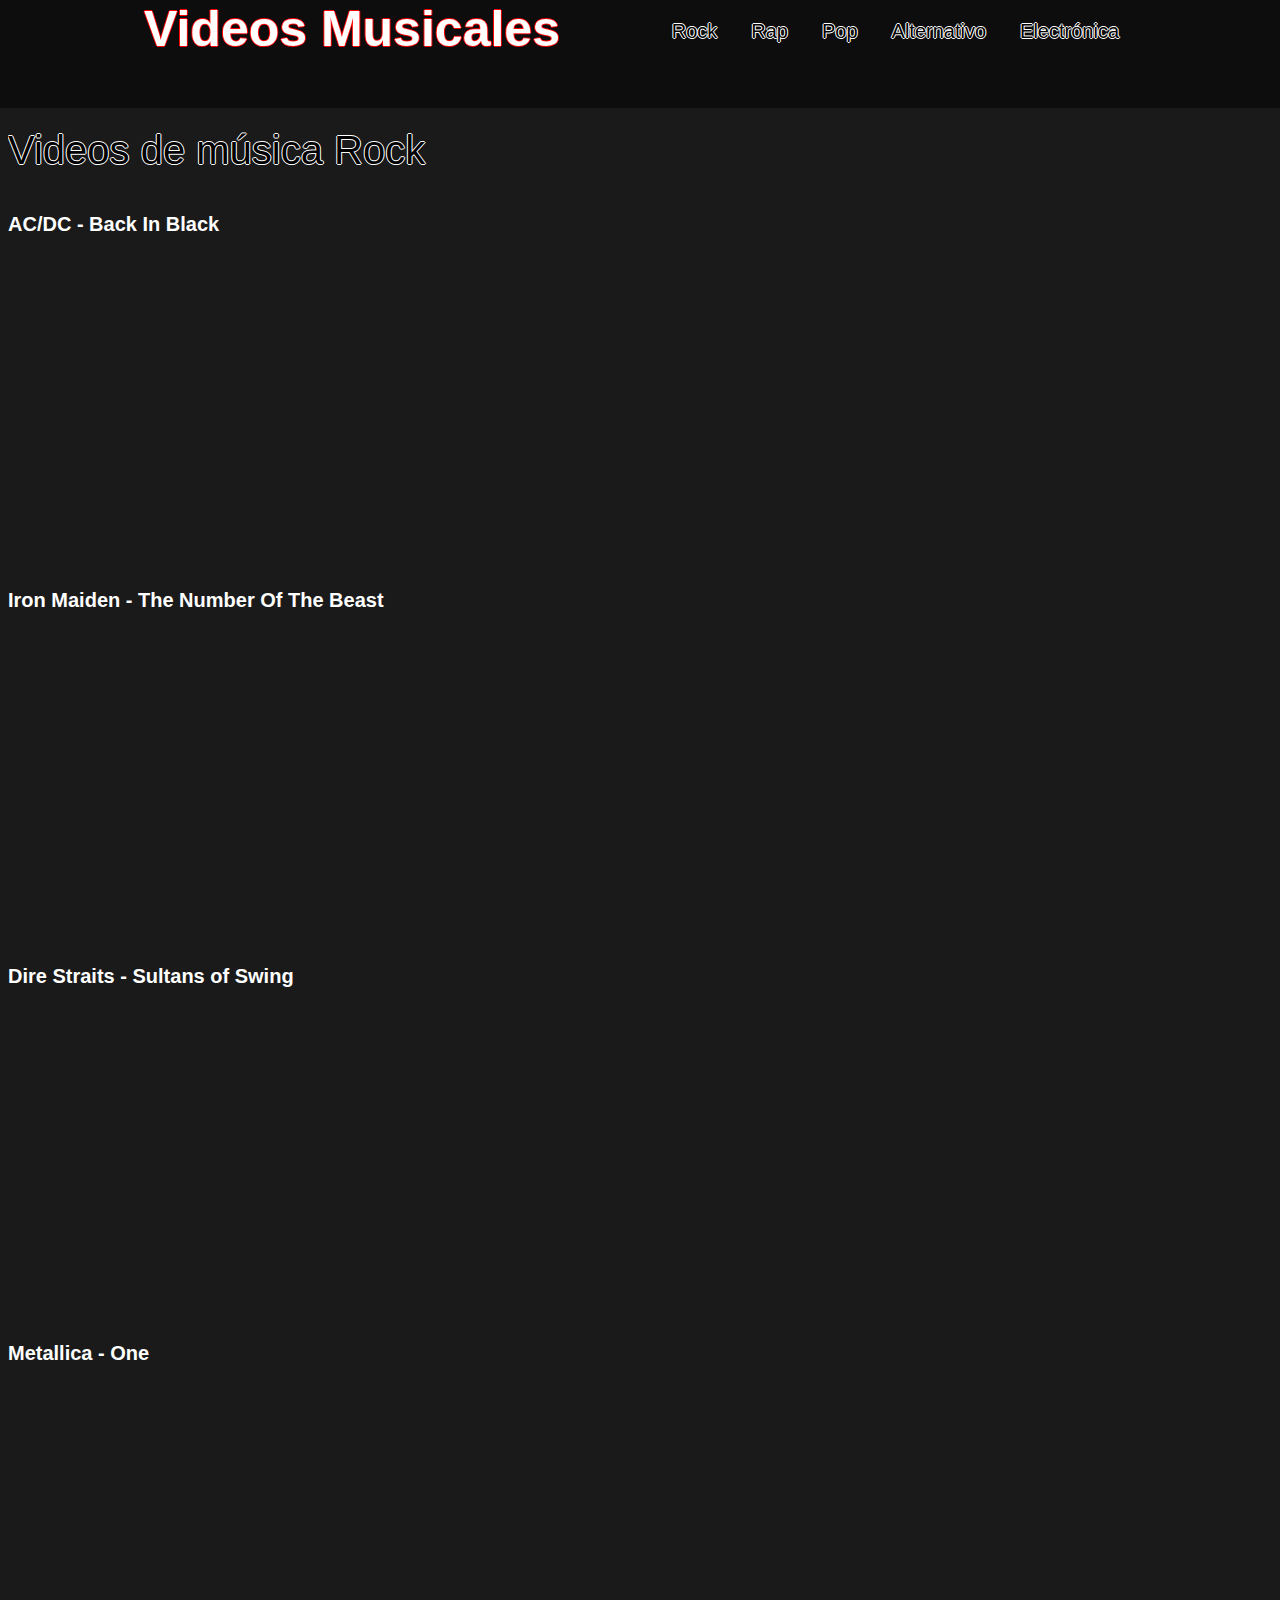
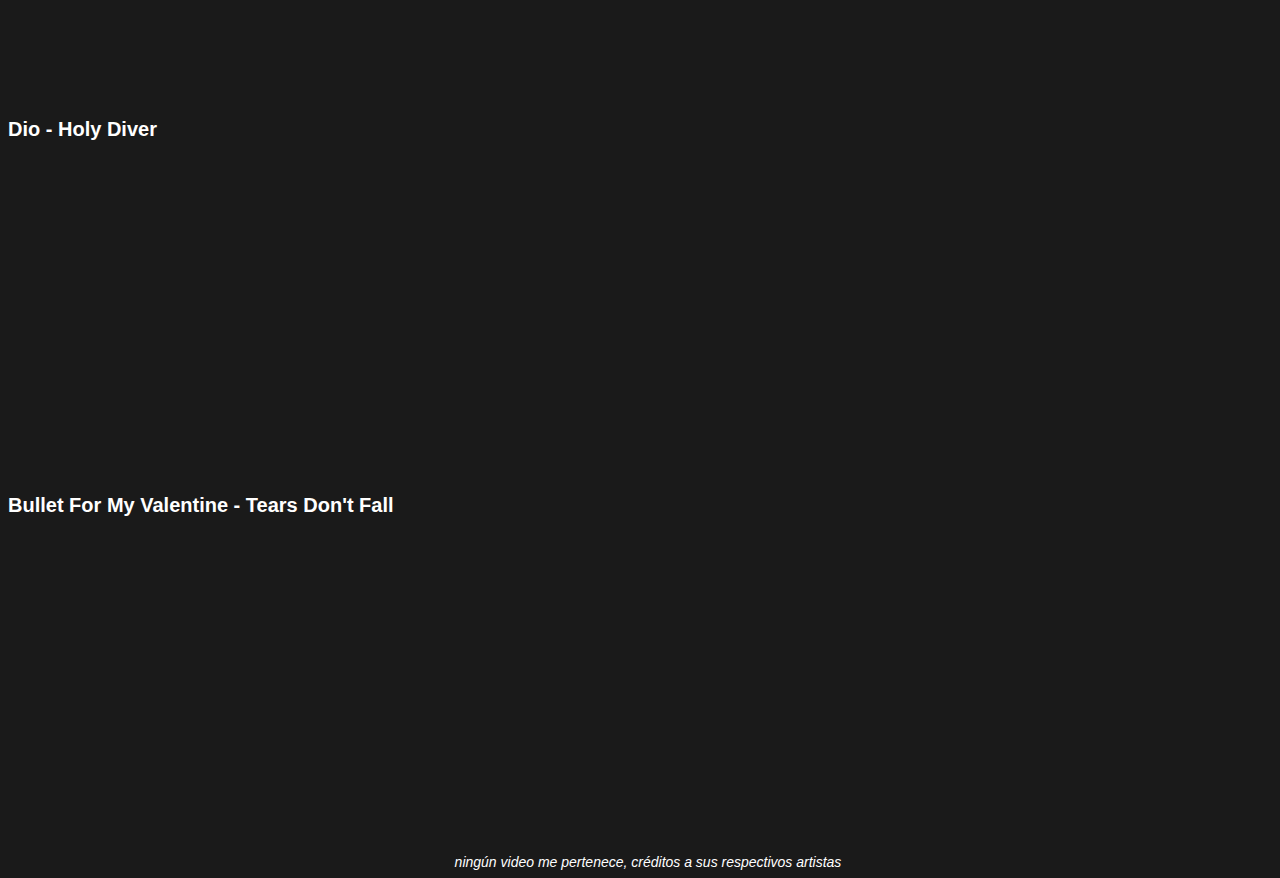
<file: src/main/resources/static/Rock.html>
<!DOCTYPE html>

<html>
    <head>
        <title>Videos de Rock</title>
        <link href="css/estilo.css" rel="stylesheet" type="text/css"/>
        <meta charset="UTF-8">
        <meta name="viewport" content="width=device-width, initial-scale=1.0">
    </head>
    <body>
        <header class="header">
            <nav class="nav">
                <a href="index.html" id="logo"> Videos Musicales </a>
                <ul class="nav-menu">
                    <li class="nav-menu-item"><a class="nav-menu-link nav-link" href="Rock.html">Rock</a></li>
                    <li class="nav-menu-item"><a class="nav-menu-link nav-link" href="Rap.html">Rap</a></li>
                    <li class="nav-menu-item"><a class="nav-menu-link nav-link" href="Pop.html">Pop</a></li>
                    <li class="nav-menu-item"><a class="nav-menu-link nav-link" href="Alt.html">Alternativo</a></li>
                    <li class="nav-menu-item"><a class="nav-menu-link nav-link" href="Electro.html">Electrónica</a></li>
                </ul>
            </nav>
        </header>

        <main id="Contenido">

            <div>
                <p class="titulolopag">Videos de música Rock</p>
                <article>
                    <h2 class="titulos">AC/DC - Back In Black</h2>
<iframe width="560" height="315" src="https://www.youtube.com/embed/pAgnJDJN4VA" title="YouTube video player" frameborder="0" allow="accelerometer; autoplay; clipboard-write; encrypted-media; gyroscope; picture-in-picture" allowfullscreen></iframe>                    
<br>
                </article>
                <article>  
                    <h2 class="titulos">Iron Maiden - The Number Of The Beast</h2>
<iframe width="560" height="315" src="https://www.youtube.com/embed/WxnN05vOuSM" title="YouTube video player" frameborder="0" allow="accelerometer; autoplay; clipboard-write; encrypted-media; gyroscope; picture-in-picture" allowfullscreen></iframe>                    
<br>
                </article>
                <article>  
                    <h2 class="titulos">Dire Straits - Sultans of Swing</h2>
<iframe width="560" height="315" src="https://www.youtube.com/embed/h0ffIJ7ZO4U" title="YouTube video player" frameborder="0" allow="accelerometer; autoplay; clipboard-write; encrypted-media; gyroscope; picture-in-picture" allowfullscreen></iframe> 
<br>
                </article>
                <article>  
                    <h2 class="titulos">Metallica - One</h2>
<iframe width="560" height="315" src="https://www.youtube.com/embed/WM8bTdBs-cw" title="YouTube video player" frameborder="0" allow="accelerometer; autoplay; clipboard-write; encrypted-media; gyroscope; picture-in-picture" allowfullscreen></iframe> 
<br>
                </article>
                <article>  
                    <h2 class="titulos">Dio - Holy Diver</h2>
<iframe width="560" height="315" src="https://www.youtube.com/embed/2lvs2FzF64o" title="YouTube video player" frameborder="0" allow="accelerometer; autoplay; clipboard-write; encrypted-media; gyroscope; picture-in-picture" allowfullscreen></iframe> 
<br>
                </article>
                <article>  
                    <h2 class="titulos">Bullet For My Valentine - Tears Don't Fall</h2>
<iframe width="560" height="315" src="https://www.youtube.com/embed/9sTQ0QdkN3Q" title="YouTube video player" frameborder="0" allow="accelerometer; autoplay; clipboard-write; encrypted-media; gyroscope; picture-in-picture" allowfullscreen></iframe>
<br>
                </article>
            </div>
        </main>

    </body>
    <footer><i>ningún video me pertenece, créditos a sus respectivos artistas</i></footer>
</html>
</file>
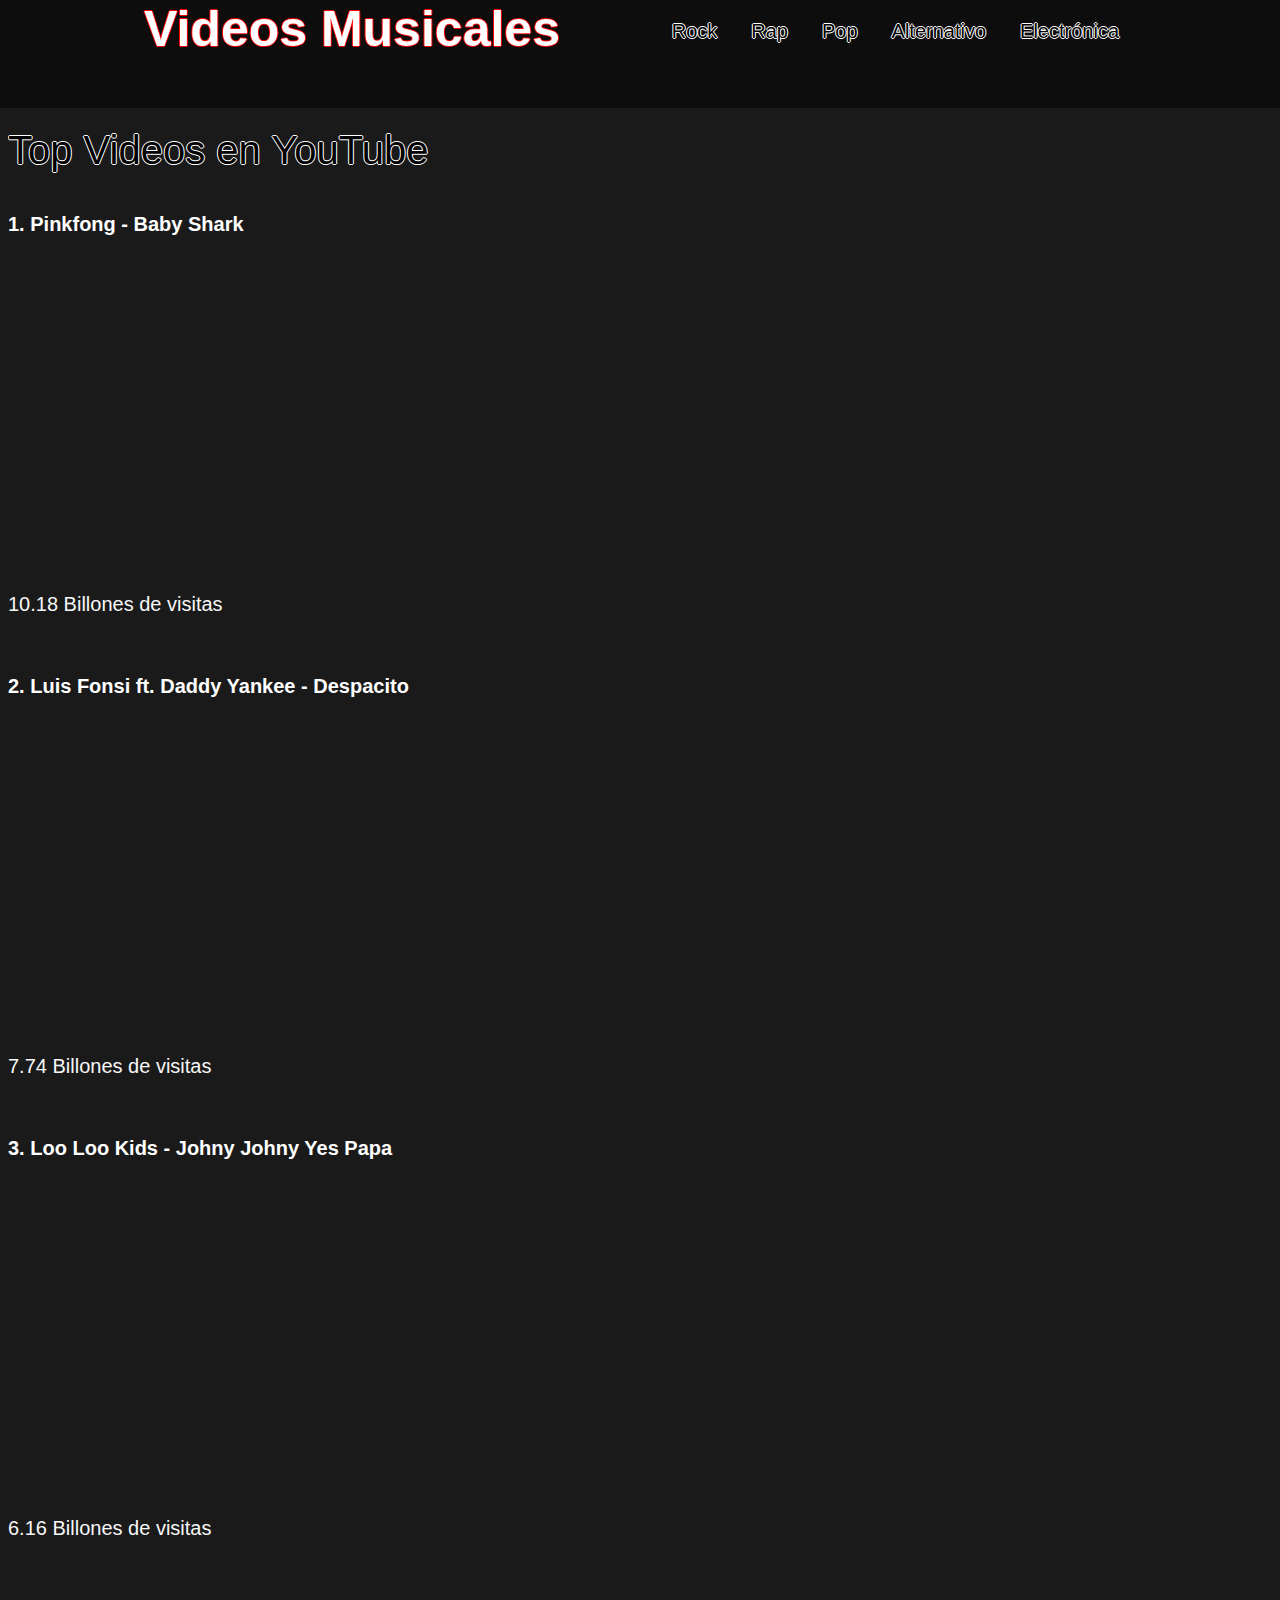
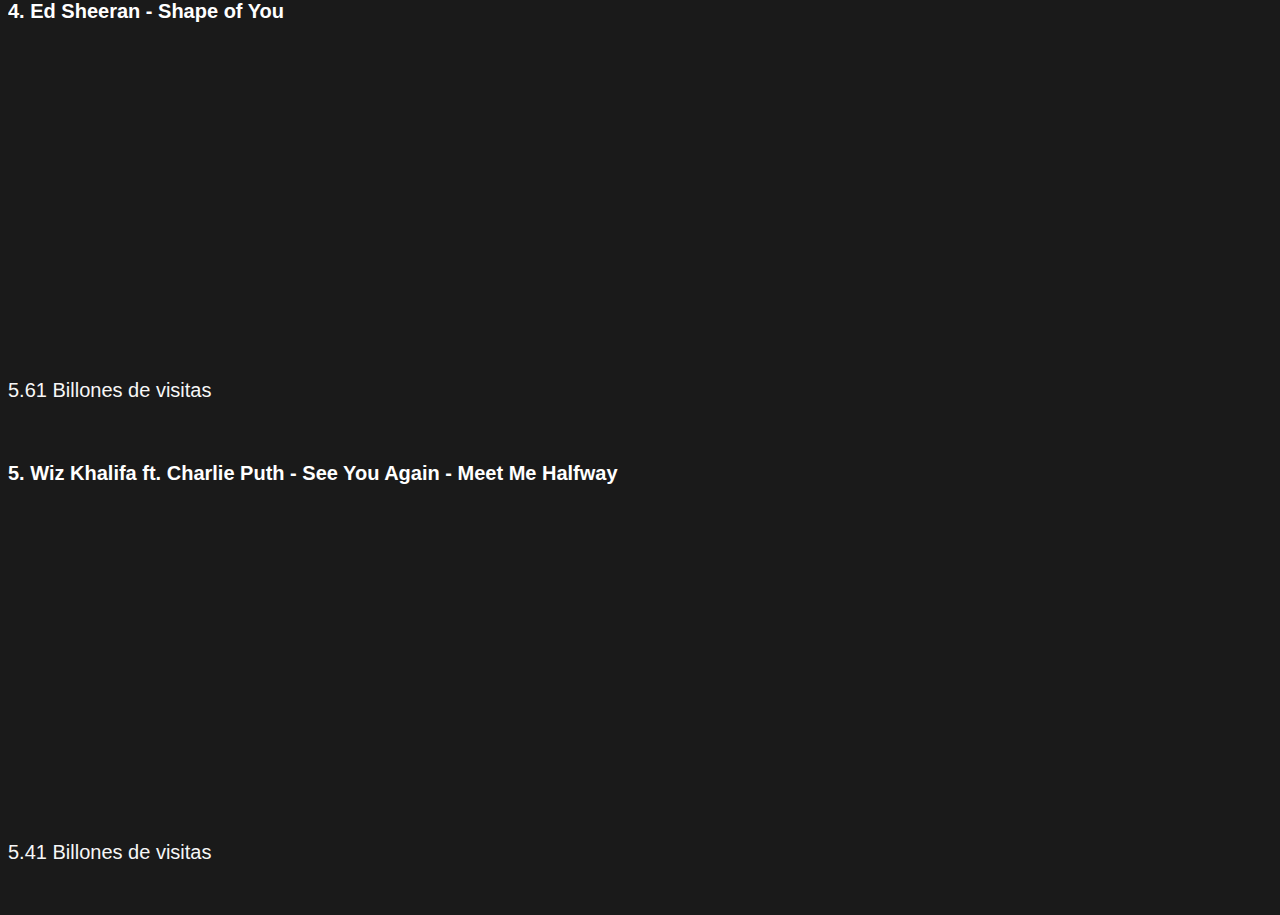
<file: src/main/resources/static/top.html>
<!DOCTYPE html>
<!--
Click nbfs://nbhost/SystemFileSystem/Templates/Licenses/license-default.txt to change this license
Click nbfs://nbhost/SystemFileSystem/Templates/Other/html.html to edit this template
-->
<html>
    <head>
        <title>Top Videos</title>
        <link href="css/estilo.css" rel="stylesheet" type="text/css"/>
        <meta charset="UTF-8">
        <meta name="viewport" content="width=device-width, initial-scale=1.0">
    </head>
    <header class="header">
        <nav class="nav">
            <a href="index.html" id="logo"> Videos Musicales </a>
            <ul class="nav-menu">
                <li class="nav-menu-item"><a class="nav-menu-link nav-link" href="Rock.html">Rock</a></li>
                <li class="nav-menu-item"><a class="nav-menu-link nav-link" href="Rap.html">Rap</a></li>
                <li class="nav-menu-item"><a class="nav-menu-link nav-link" href="Pop.html">Pop</a></li>
                <li class="nav-menu-item"><a class="nav-menu-link nav-link" href="Alt.html">Alternativo</a></li>
                <li class="nav-menu-item"><a class="nav-menu-link nav-link" href="Electro.html">Electrónica</a></li>
            </ul>
        </nav>
    </header>    
    <body>
        <main id="Contenido">

            <div>
                <p class="titulolopag">Top Videos en YouTube</p>
                <article>
                    <h2 class="titulos">1. Pinkfong - Baby Shark</h2>
                    <iframe width="560" height="315" src="https://www.youtube.com/embed/XqZsoesa55w" title="YouTube video player" frameborder="0" allow="accelerometer; autoplay; clipboard-write; encrypted-media; gyroscope; picture-in-picture" allowfullscreen></iframe>                    <br>
                    <p class="stexto"> 10.18 Billones de visitas</p><br>
                </article>
                <article>  
                    <h2 class="titulos">2. Luis Fonsi ft. Daddy Yankee - Despacito</h2>
                    <iframe width="560" height="315" src="https://www.youtube.com/embed/kJQP7kiw5Fk" title="YouTube video player" frameborder="0" allow="accelerometer; autoplay; clipboard-write; encrypted-media; gyroscope; picture-in-picture" allowfullscreen></iframe>                    <br>
                    <p class="stexto"> 7.74 Billones de visitas</p><br>
                </article>
                <article>  
                    <h2 class="titulos">3. Loo Loo Kids - Johny Johny Yes Papa</h2>
                    <iframe width="560" height="315" src="https://www.youtube.com/embed/7GjOOyBoELw" title="YouTube video player" frameborder="0" allow="accelerometer; autoplay; clipboard-write; encrypted-media; gyroscope; picture-in-picture" allowfullscreen></iframe>                    <br>
                    <p class="stexto"> 6.16 Billones de visitas</p><br>
                </article>
                <article>  
                    <h2 class="titulos">4. Ed Sheeran - Shape of You</h2>
<iframe width="560" height="315" src="https://www.youtube.com/embed/JGwWNGJdvx8" title="YouTube video player" frameborder="0" allow="accelerometer; autoplay; clipboard-write; encrypted-media; gyroscope; picture-in-picture" allowfullscreen></iframe>                    <br>
                <p class="stexto"> 5.61 Billones de visitas</p><br>
                </article>
                <article>  
                    <h2 class="titulos">5. Wiz Khalifa ft. Charlie Puth - See You Again - Meet Me Halfway</h2>
<iframe width="560" height="315" src="https://www.youtube.com/embed/RgKAFK5djSk" title="YouTube video player" frameborder="0" allow="accelerometer; autoplay; clipboard-write; encrypted-media; gyroscope; picture-in-picture" allowfullscreen></iframe>                    <br>
                <p class="stexto"> 5.41 Billones de visitas</p><br>
                </article>
                
            </div>
        </main>
    </body>
</html>
</file>
<file: src/main/resources/static/css/estilo.css>
*{
	
	box-sizing: border-box;
}

body{  
        top: 12%;
        left: 20px; 
        width: 100%;
	background-color: #1a1a1a;
	text-align: left;
	font-family: sans-serif;
	font-size: 20px;
        
}
footer{
    color: white;
    font-size: 14px;
    text-align: center;
}
.header {
    background-color: #0d0d0d;
    height: 12%;
    position: fixed; 
    top: 0;
    left: 0; 
    width: 100%;
}
.nav{
	display: flex;
	justify-content: space-between;
	max-width: 992px;
	margin: 0 auto;
        
}

.nav-link{
	color: black;
        text-shadow: 1px 0 0 white, 0 -1px 0 white, 0 1px 0 white, -1px 0 0 white;
	text-decoration: none;
}

#logo{
        top: 8%;
        left: 0px;
	font-size: 50px;
	font-weight: bold;
	padding-right: 40px;
	
        color: white;
        text-shadow: 1px 0 0 red, 0 -1px 0 red, 0 1px 0 red, -1px 0 0 red;
        text-decoration: none;
}

.nav-menu{
	display: flex;
	margin-right: 0px;
        margin-bottom: 97%;
	list-style: none;
}

.nav-menu-item{
        
	font-size: 20px;
	margin: 0 5px;
	width: max-content;
}

.nav-menu-link:hover{
        color: white;
        text-shadow: 1px 0 0 black, 0 -1px 0 black, 0 1px 0 black, -1px 0 0 black;
	background-color: #B22222;
	transition: 0.5s;
}

.nav-menu-link{
	padding: 8px 12px;
	border-radius: 4px;
}

.titulos{
    color: white;
    font-size: 20px;
}

.titulolopag{
        font-size: 40px;
        color: black;
        text-shadow: 1px 0 0 white, 0 -1px 0 white, 0 1px 0 white, -1px 0 0 white;
	text-decoration: none;
        
}
.stexto{
    font-size: 20px;
    color: #f7f7f7;
}
#Contenido{
    
    padding-top: 80px;
    height: 88%;
    overflow: auto;
    width: 100%;
}
#Barralateral{
    position: absolute;
    top: 0;
    left: 0;
    height: 90%;
    width: 20%;
    padding-right: 10px;
    
}
.smallmenu{
	display: flex;
        left: 0;
	margin-right: 0px;
	list-style: none;
        color: red;
        background-color: red;
        text-shadow: 1px 0 0 white, 0 -1px 0 white, 0 1px 0 white, -1px 0 0 white;
}
.smallmenu:hover{
        color: white;
        text-shadow: 1px 0 0 black, 0 -1px 0 black, 0 1px 0 black, -1px 0 0 black;
	background-color: red;
	transition: 0.5s;
}
.smallmenu-item{
        
	font-size: 20px;
	margin: 0 5px;
	width: max-content;
}
.fotos{
    width: 500px;
    height: auto;
}
</file>
